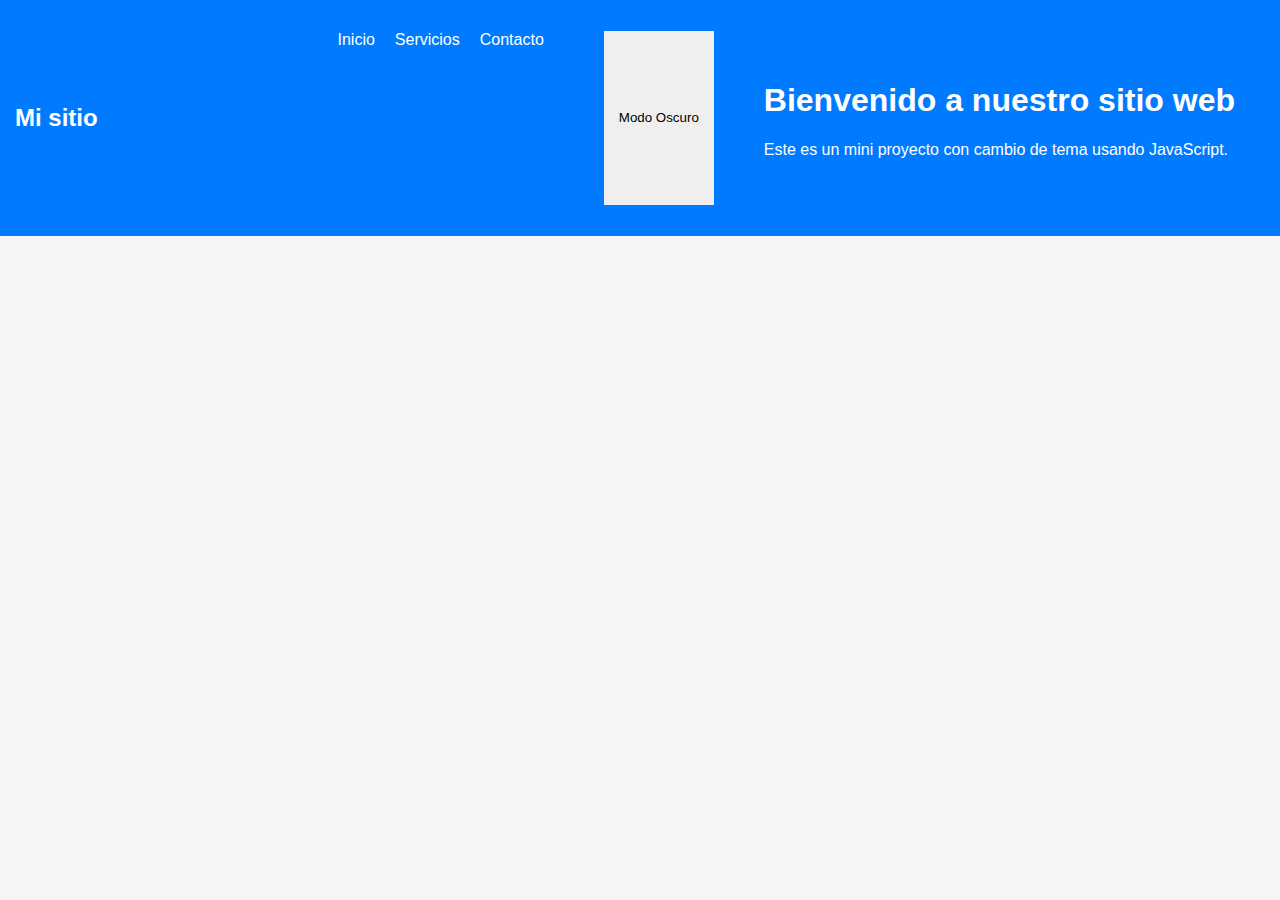
<file: Actividad/index.html>
<!DOCTYPE html>
<html lang="es">
<head>
  <meta charset="UTF-8">
  <title> Mini Layout Tema</title>
  <link rel="stylesheet" href="CSS/styles.css"> 
</head>
<body>
  <nav class="navbar">
    <h2> Mi sitio </h2>
    <ul>
      <li><a href="#">Inicio</a></li>
      <li><a href="#">Servicios</a></li>
      <li><a href="#">Contacto</a></li>
      <ul>
        <button id="themeBtn">Modo Oscuro</button>
  <nav>
  <main class="content">
    <h1>Bienvenido a nuestro sitio web</h1>
    <p>Este es  un mini proyecto con cambio de tema usando JavaScript.</p>
  </main>
  <script src="JS/script.js"></script>
</body>
</html>
</file>
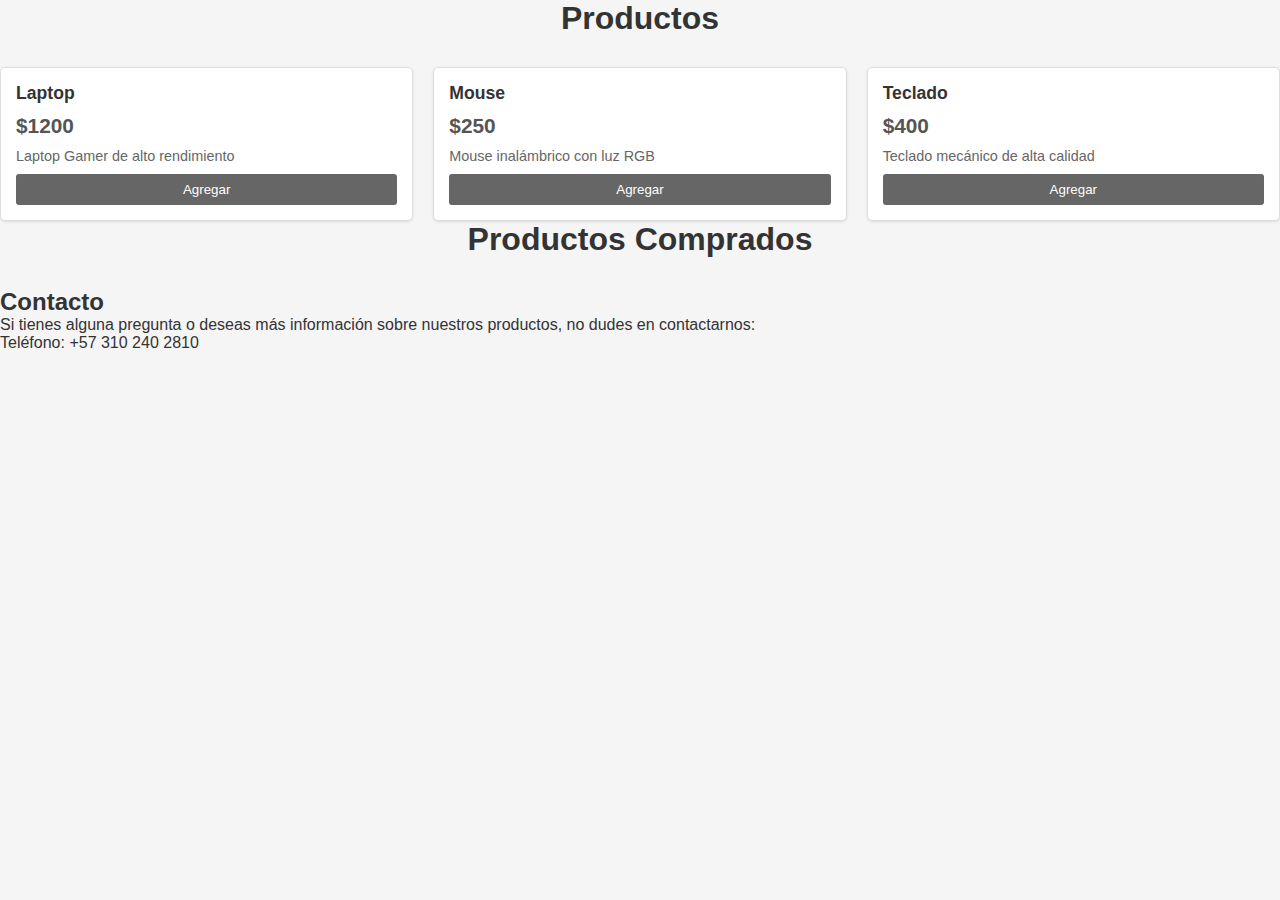
<file: Mini-Catalogo/index.html>
<!DOCTYPE html>
<html lang="es">
<head>
  <meta charset="UTF-8">
  <meta name="viewport" content="width=device-width, initial-scale=1.0">
  <title>Catálogo de Productos</title>
  <link rel="stylesheet" href="CSS/styles.css">
</head>
<body>
  <div id="header-container"></div>
  
  <main class="main-content">
    <section class="productos-section">
      <h2>Productos</h2>
      <div id="productos-container" class="productos-grid"></div>
    </section>
  </main>

  <section class="productos-section">
    <h2>Productos Comprados</h2>
    <div id="productos-comprados-container" class="productos-grid"></div>
    </section>
    </body> 
    <section class="contacto-section"> 
    <h2>Contacto</h2>
    <p>Si tienes alguna pregunta o deseas más información sobre nuestros productos, no dudes en contactarnos:</p>
    <ul>
      <li>Teléfono: +57 310 240 2810</li>
    </ul>
  </section>

  <div id="footer-container"></div>
  
  <script src="JS/script.js"></script>
</body>
</html>
</file>
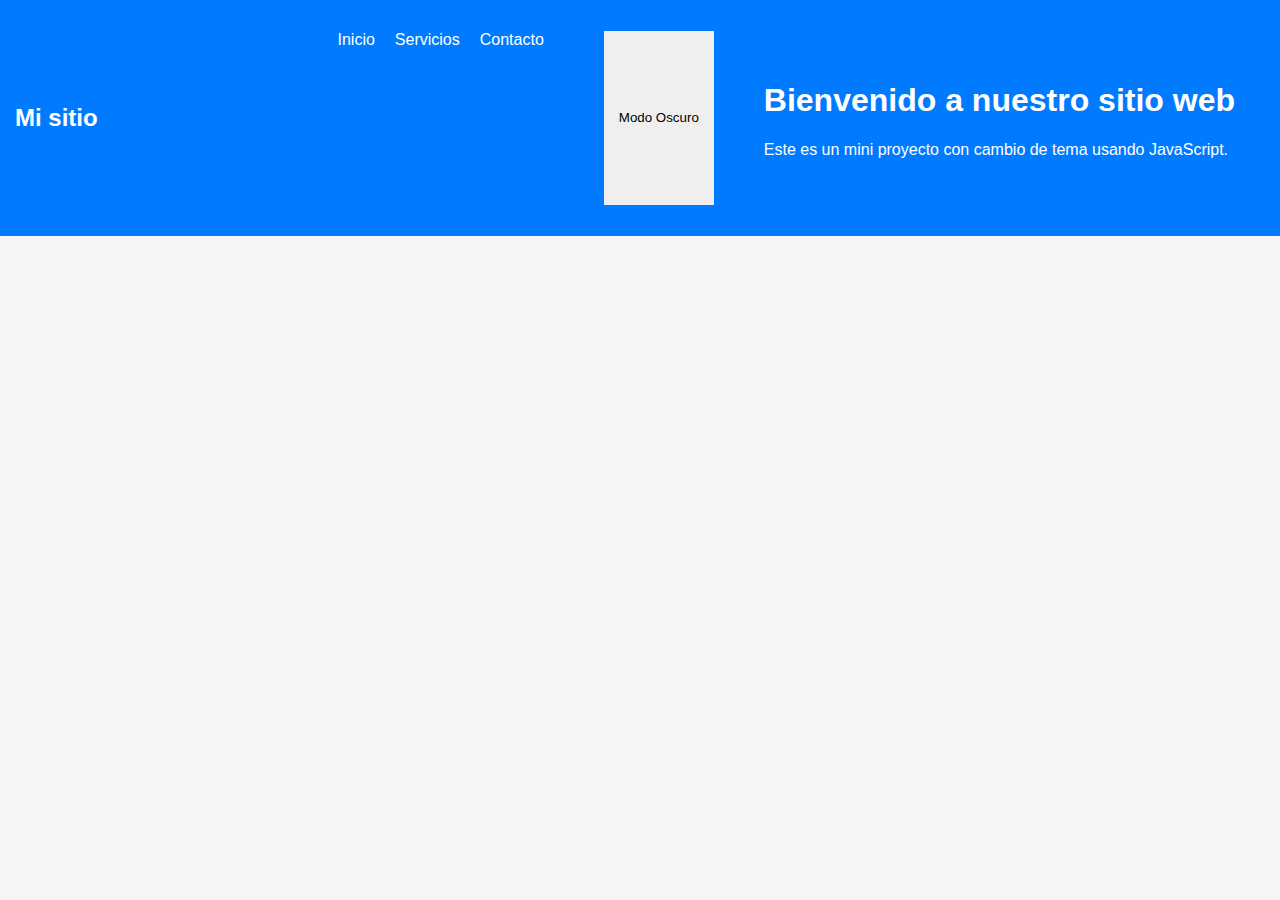
<file: Actividad/Actividad/index.html>
<!DOCTYPE html>
<html lang="es">
<head>
  <meta charset="UTF-8">
  <title> Mini Layout Tema</title>
  <link rel="stylesheet" href="CSS/styles.css"> 
</head>
<body>
  <nav class="navbar">
    <h2> Mi sitio </h2>
    <ul>
      <li><a href="#">Inicio</a></li>
      <li><a href="#">Servicios</a></li>
      <li><a href="#">Contacto</a></li>
      <ul>
        <button id="themeBtn">Modo Oscuro</button>
  <nav>
  <main class="content">
    <h1>Bienvenido a nuestro sitio web</h1>
    <p>Este es  un mini proyecto con cambio de tema usando JavaScript.</p>
  </main>
  <script src="JS/script.js"></script>
</body>
</html>
</file>
<file: Actividad/CSS/styles.css>
/* TEMA CLARO (por defecto) */
body {
    font-family: Arial, sans-serif;
    margin: 0;
    background: #f5f5f5;
    color: #222;
}
/*navbar*/
.navbar {
    display: flex;
    justify-content: space-between;
    align-items: center;
    padding: 15px;
    background: #007bff;
    color: #fff;
}
.navbar ul {
    list-style: none;
    display: flex;
    gap: 20px;
}
.navbar a {
    text-decoration: none;
    color: white;
}
/*contenido*/
.content {
    padding: 30px; 
}
/*botton*/
button {
    padding: 8px 15px;
    border: none;
    cursor: pointer;
}
/*tema oscuro*/
.dark {
    background: #121212;
    color: #f5f5f5;
}
.dark .navbar {
    background: #222;
}
</file>
<file: Mini-Catalogo/CSS/styles.css>
* {
  margin: 0;
  padding: 0;
  box-sizing: border-box;
}

body {
  font-family: Arial, sans-serif;
  background-color: #f5f5f5;
  color: #333;
}

header {
  background-color: #f0f0f0;
  border-bottom: 1px solid #ddd;
  padding: 20px 0;
  position: sticky;
  top: 0;
  z-index: 100;
}

.header-content {
  max-width: 1000px;
  margin: 0 auto;
  padding: 0 20px;
  display: flex;
  justify-content: space-between;
  align-items: center;
}

header h1 {
  font-size: 1.8em;
  color: #333;
}

nav {
  display: flex;
  gap: 20px;
}

nav a {
  text-decoration: none;
  color: #333;
  font-size: 0.95em;
}

nav a:hover {
  color: #666;
}

.container {
  max-width: 1000px;
  margin: 40px auto;
  padding: 0 20px;
}

.productos-section h2 {
  text-align: center;
  font-size: 2em;
  margin-bottom: 30px;
}

.productos-grid {
  display: grid;
  grid-template-columns: repeat(auto-fit, minmax(250px, 1fr));
  gap: 20px;
}

.card {
  background: white;
  border: 1px solid #ddd;
  padding: 15px;
  border-radius: 5px;
  box-shadow: 0 1px 3px rgba(0,0,0,0.1);
}

.card h3 {
  margin-bottom: 10px;
  font-size: 1.1em;
}

.card .precio {
  font-size: 1.3em;
  font-weight: bold;
  color: #555;
  margin: 10px 0;
}

.card p {
  color: #666;
  font-size: 0.9em;
  margin-bottom: 10px;
}

.card button {
  width: 100%;
  padding: 8px;
  background-color: #666;
  color: white;
  border: none;
  border-radius: 3px;
  cursor: pointer;
}

.card button:hover {
  background-color: #555;
}

footer {
  background-color: #f0f0f0;
  border-top: 1px solid #ddd;
  padding: 20px 0;
  margin-top: 40px;
  text-align: center;
  font-size: 0.9em;
  color: #666;
}

.footer-content {
  max-width: 1000px;
  margin: 0 auto;
  padding: 0 20px;
}

@media (max-width: 768px) {
  .header-content {
    flex-direction: column;
    gap: 15px;
  }

  header h1 {
    font-size: 1.4em;
  }

  nav {
    gap: 15px;
  }

  .productos-grid {
    grid-template-columns: 1fr;
  }

  .card {
    max-width: 100%;
  }
  .card .comprados {
    margin-top: 10px;
    font-size: 0.8em;
    color: #999;
  }
  .productos-section {
  text-align: center;
  font-size: 2em;
  margin-bottom: 30px;
  }
  .productos-section h2 {
  text-align: center;
  font-size: 2em;
  margin-bottom: 30px;
  }
.contacto-section {
  text-align: center;
  font-size: 2em;
  margin-bottom: 30px;
}
.contacto-section h2 {
  text-align: center;
  font-size: 2em;
  margin-bottom: 30px;
}
.contacto-section p {
  text-align: center;
  font-size: 2em;
  margin-bottom: 30px;
}

}
</file>
<file: Actividad/Actividad/CSS/styles.css>
/* TEMA CLARO (por defecto) */
body {
    font-family: Arial, sans-serif;
    margin: 0;
    background: #f5f5f5;
    color: #222;
}
/*navbar*/
.navbar {
    display: flex;
    justify-content: space-between;
    align-items: center;
    padding: 15px;
    background: #007bff;
    color: #fff;
}
.navbar ul {
    list-style: none;
    display: flex;
    gap: 20px;
}
.navbar a {
    text-decoration: none;
    color: white;
}
/*contenido*/
.content {
    padding: 30px; 
}
/*botton*/
button {
    padding: 8px 15px;
    border: none;
    cursor: pointer;
}
/*tema oscuro*/
.dark {
    background: #121212;
    color: #f5f5f5;
}
.dark .navbar {
    background: #222;
}
</file>
